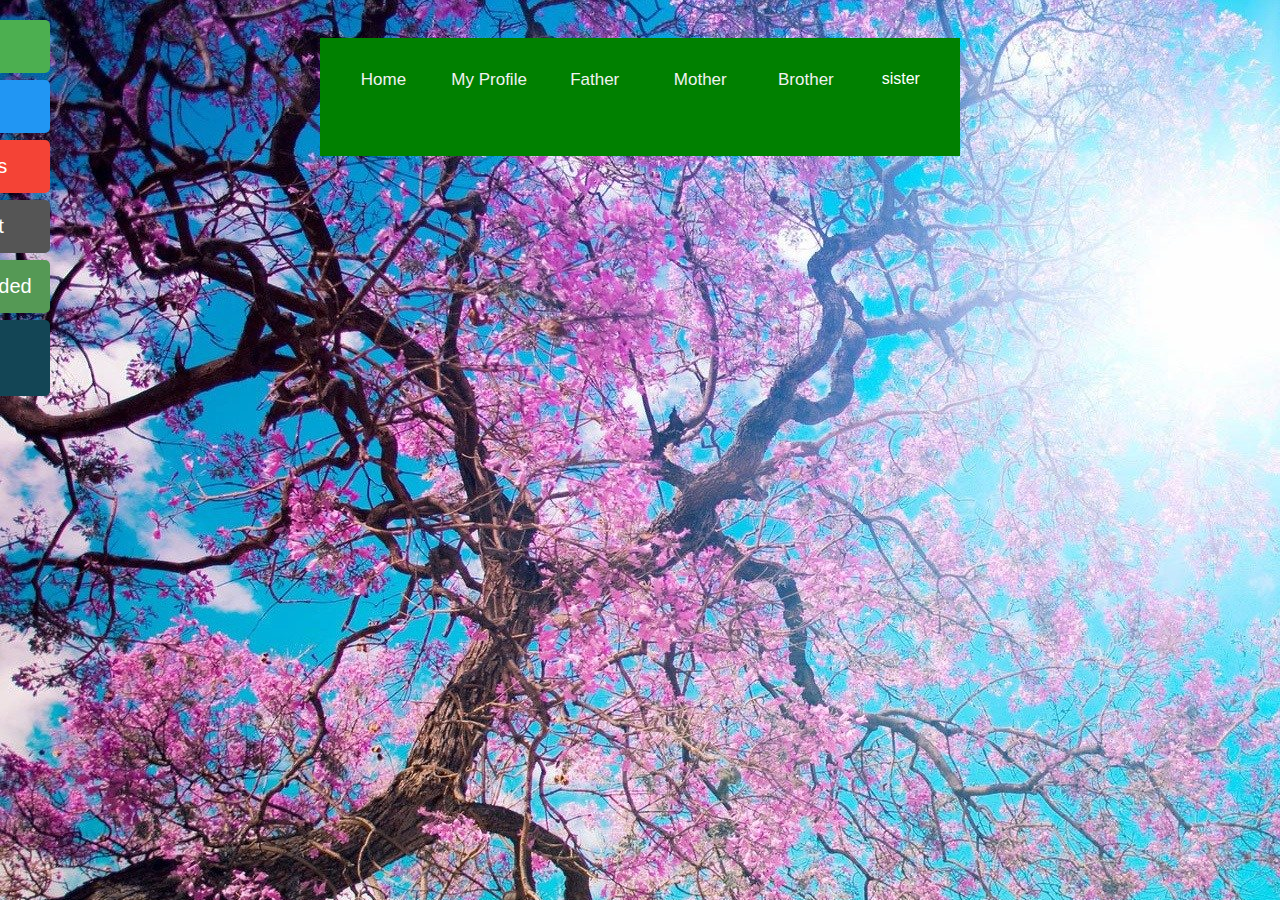
<file: buoi5_HTML_CSS/web/index.html>
<!DOCTYPE HTML>
<html>
    <head>
        <meta http-equiv="content-type" content="text/html" />
        <title>Family</title>
        <link rel="shortcut icon" href="photos/family.ico">
        <link rel="stylesheet" href="style.css">
	<style>
#mySidenav a {
  position: absolute;
  left: -80px;
  transition: 0.3s;
  padding: 15px;
  width: 100px;
  text-decoration: none;
  font-size: 20px;
  color: white;
  border-radius: 0 5px 5px 0;
}

#mySidenav a:hover {
  left: 0;
}

#about {
  top: 20px;
  background-color: #4CAF50;
}

#blog {
  top: 80px;
  background-color: #2196F3;
}

#projects {
  top: 140px;
  background-color: #f44336;
}

#contact {
  top: 200px;
  background-color: #555
}
#embedded {
  top: 260px;
  background-color: #595
}
#carrier {
  top: 320px;
  background-color: #134555
}
</style>
<style>
body {
  font-family: Arial, Helvetica, sans-serif;
}

.navbar {
  overflow: hidden;
  background-color: #333;
}

.navbar a {
  float: left;
  font-size: 16px;
  color: white;
  text-align: center;
  padding: 14px 16px;
  text-decoration: none;
}

.dropdown {
  float: left;
  overflow: hidden;
}

.dropdown .dropbtn {
  font-size: 16px;  
  border: none;
  outline: none;
  color: white;
  padding: 14px 16px;
  background-color: inherit;
  font-family: inherit;
  margin: 0;
}

.navbar a:hover, .dropdown:hover .dropbtn {
  background-color: red;
}

.dropdown-content {
  display: none;
  position: absolute;
  background-color: #f9f9f9;
  min-width: 160px;
  box-shadow: 0px 8px 16px 0px rgba(0,0,0,0.2);
  z-index: 1;
}

.dropdown-content a {
  float: none;
  color: black;
  padding: 12px 16px;
  text-decoration: none;
  display: block;
  text-align: left;
}

.dropdown-content a:hover {
  background-color: #ddd;
}

.dropdown:hover .dropdown-content {
  display: block;
}
</style>
    </head>
    <body background="photos/anh1.jpeg">
        <div id="div-taskbar" class="topnav">
            <ul>
                <li style="border: none;"><a href="index.html">Home</a></li>
                <li><a href="my.html">My Profile</a></li>
                <li><a href="father.html">Father</a></li>
                <li><a href="mother.html">Mother</a></li>
                <li><a href="brother.html">Brother</a></li>
 		<li class="dropdown">
			<button class="dropbtn">sister 
			      <i class="fa fa-caret-down"></i>
			    </button>
			    <div class="dropdown-content">
			      <a href="#">sister 1</a>
			      <a href="#">sister 2</a>
			      <a href="#">sister 3</a>
			    </div>		
		</li>

            </ul>
        </div>
	<div id="mySidenav" class="sidenav">
	  <a href="#" id="about">About</a>
	  <a href="#" id="blog">Blog</a>
	  <a href="#" id="projects">Projects</a>
	  <a href="#" id="contact">Contact</a>
	  <a href="#" id="embedded">Embedded</a>
	  <a href="#" id="carrier">Carrier Path</a>
	</div>
        
    </body>
</html>
</file>
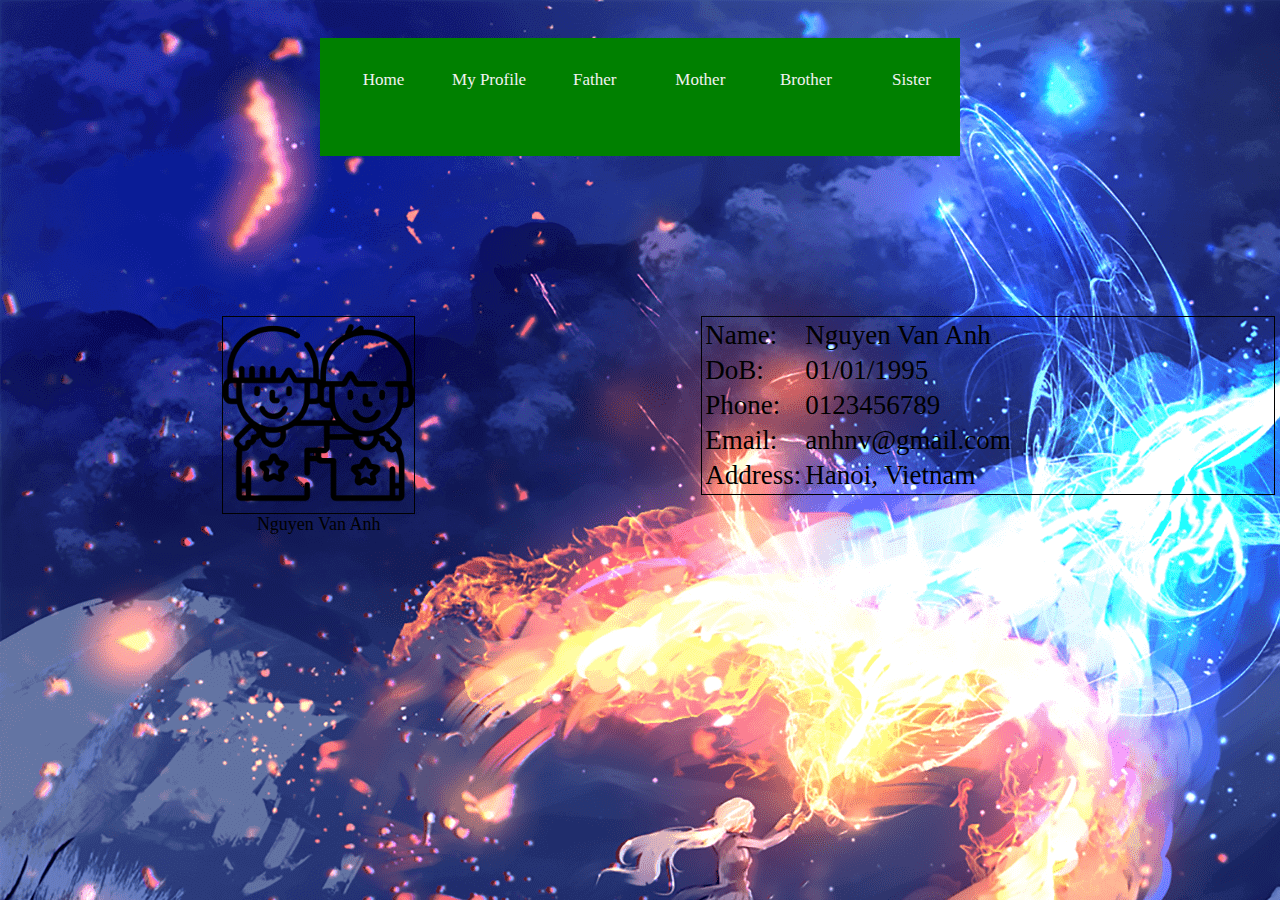
<file: buoi5_HTML_CSS/web/brother.html>
<!DOCTYPE HTML>
<html>
    <head>
        <meta http-equiv="content-type" content="text/html" />
        <title>Family</title>
        <link rel="shortcut icon" href="photos/family.ico">
        <link rel="stylesheet" href="style.css">
    </head>
    <body background="photos/anh4.png">
        <div id="div-taskbar" class="topnav">
            <ul>
                <li style="border: none;"><a href="index.html">Home</a></li>
                <li><a href="my.html">My Profile</a></li>
                <li><a href="father.html">Father</a></li>
                <li><a href="mother.html">Mother</a></li>
                <li><a href="brother.html">Brother</a></li>
                <li><a href="sister.html">Sister</a></li>
            </ul>
        </div>
        
        <div id="div-content">
            <div class="class-haft">
                <div id="div-profile-picture">
                    <img src="photos/brother.png"/>
                </div>
                <div id="div-sub-profile-picture">
                    Nguyen Van Anh
                </div>
            </div>
            
            <div class="class-haft">
                <div id="div-information">
                    <table>
                        <tr>
                            <td>Name: </td>
                            <td>Nguyen Van Anh</td>
                        </tr>
                        <tr>
                            <td>DoB: </td>
                            <td>01/01/1995</td>
                        </tr>
                        <tr>
                            <td>Phone: </td>
                            <td>0123456789</td>
                        </tr>
                        <tr>
                            <td>Email: </td>
                            <td>anhnv@gmail.com</td>
                        </tr>
                        <tr>
                            <td>Address: </td>
                            <td>Hanoi, Vietnam</td>
                        </tr>
                    </table>
                </div>
            </div>
        </div>
    </body>
</html>
</file>
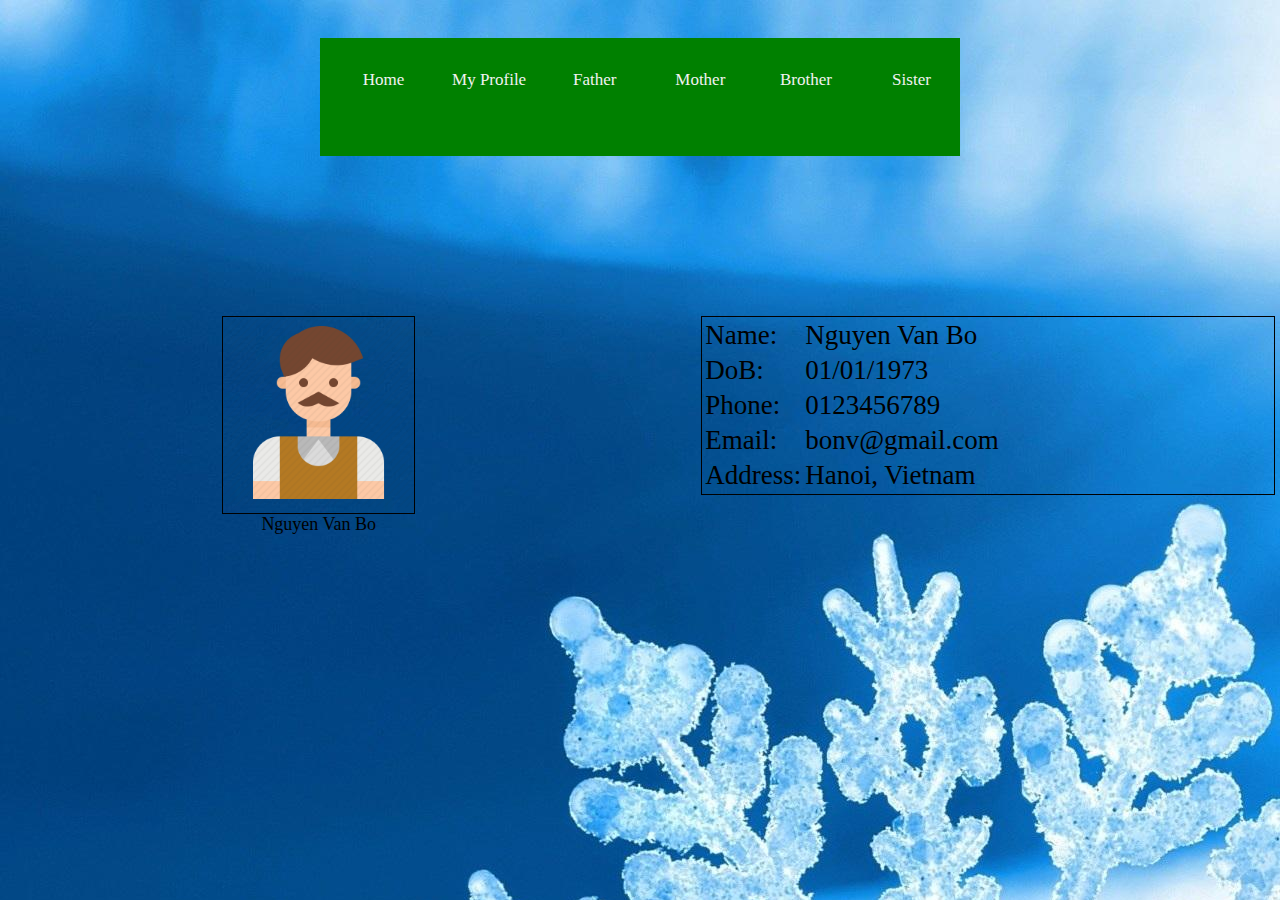
<file: buoi5_HTML_CSS/web/father.html>
<!DOCTYPE HTML>
<html>
    <head>
        <meta http-equiv="content-type" content="text/html" />
        <title>Family</title>
        <link rel="shortcut icon" href="photos/family.ico">
        <link rel="stylesheet" href="style.css">
    </head>
    <body background="photos/anh3.jpeg">
        <div id="div-taskbar" class="topnav" >
            <ul>
                <li style="border: none;"><a href="index.html">Home</a></li>
                <li><a href="my.html">My Profile</a></li>
                <li><a href="father.html">Father</a></li>
                <li><a href="mother.html">Mother</a></li>
                <li><a href="brother.html">Brother</a></li>
                <li><a href="sister.html">Sister</a></li>
            </ul>
        </div>
        
        <div id="div-content">
            <div class="class-haft">
                <div id="div-profile-picture">
                    <img src="photos/father.png"/>
                </div>
                <div id="div-sub-profile-picture">
                    Nguyen Van Bo
                </div>
            </div>
            
            <div class="class-haft">
                <div id="div-information">
                    <table>
                        <tr>
                            <td>Name: </td>
                            <td>Nguyen Van Bo</td>
                        </tr>
                        <tr>
                            <td>DoB: </td>
                            <td>01/01/1973</td>
                        </tr>
                        <tr>
                            <td>Phone: </td>
                            <td>0123456789</td>
                        </tr>
                        <tr>
                            <td>Email: </td>
                            <td>bonv@gmail.com</td>
                        </tr>
                        <tr>
                            <td>Address: </td>
                            <td>Hanoi, Vietnam</td>
                        </tr>
                    </table>
                </div>
            </div>
        </div>
    </body>
</html>
</file>
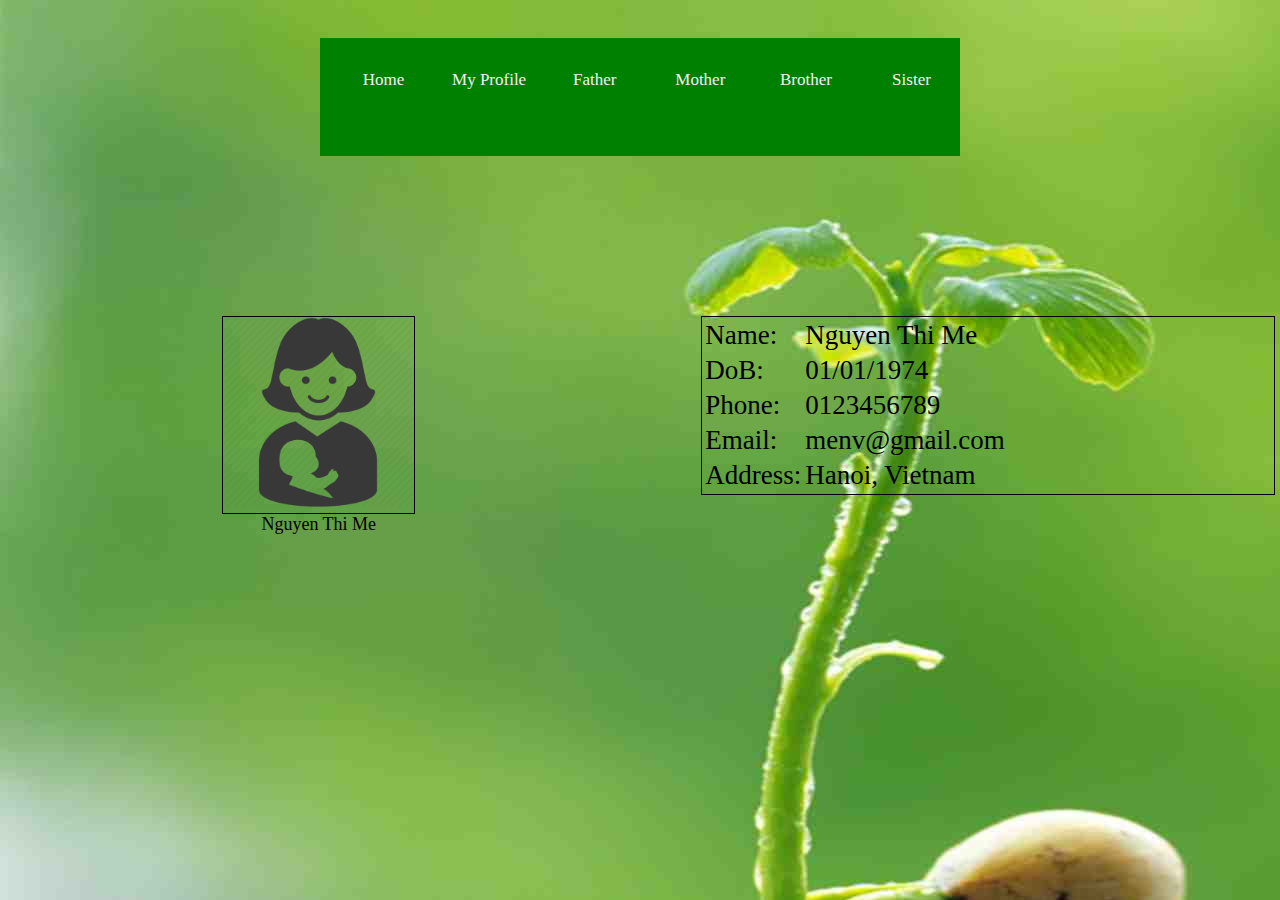
<file: buoi5_HTML_CSS/web/mother.html>
<!DOCTYPE HTML>
<html>
    <head>
        <meta http-equiv="content-type" content="text/html" />
        <title>Family</title>
        <link rel="shortcut icon" href="photos/family.ico">
        <link rel="stylesheet" href="style.css">
    </head>
    <body background="photos/anh2.jpeg">
        <div id="div-taskbar" class="topnav" >
            <ul>
                <li style="border: none;"><a href="index.html">Home</a></li>
                <li><a href="my.html">My Profile</a></li>
                <li><a href="father.html">Father</a></li>
                <li><a href="mother.html">Mother</a></li>
                <li><a href="brother.html">Brother</a></li>
                <li><a href="sister.html">Sister</a></li>
            </ul>
        </div>
        
        <div id="div-content">
            <div class="class-haft">
                <div id="div-profile-picture">
                    <img src="photos/mother.png"/>
                </div>
                <div id="div-sub-profile-picture">
                    Nguyen Thi Me
                </div>
            </div>
            
            <div class="class-haft">
                <div id="div-information">
                    <table>
                        <tr>
                            <td>Name: </td>
                            <td>Nguyen Thi Me</td>
                        </tr>
                        <tr>
                            <td>DoB: </td>
                            <td>01/01/1974</td>
                        </tr>
                        <tr>
                            <td>Phone: </td>
                            <td>0123456789</td>
                        </tr>
                        <tr>
                            <td>Email: </td>
                            <td>menv@gmail.com</td>
                        </tr>
                        <tr>
                            <td>Address: </td>
                            <td>Hanoi, Vietnam</td>
                        </tr>
                    </table>
                </div>
            </div>
        </div>
    </body>
</html>
</file>
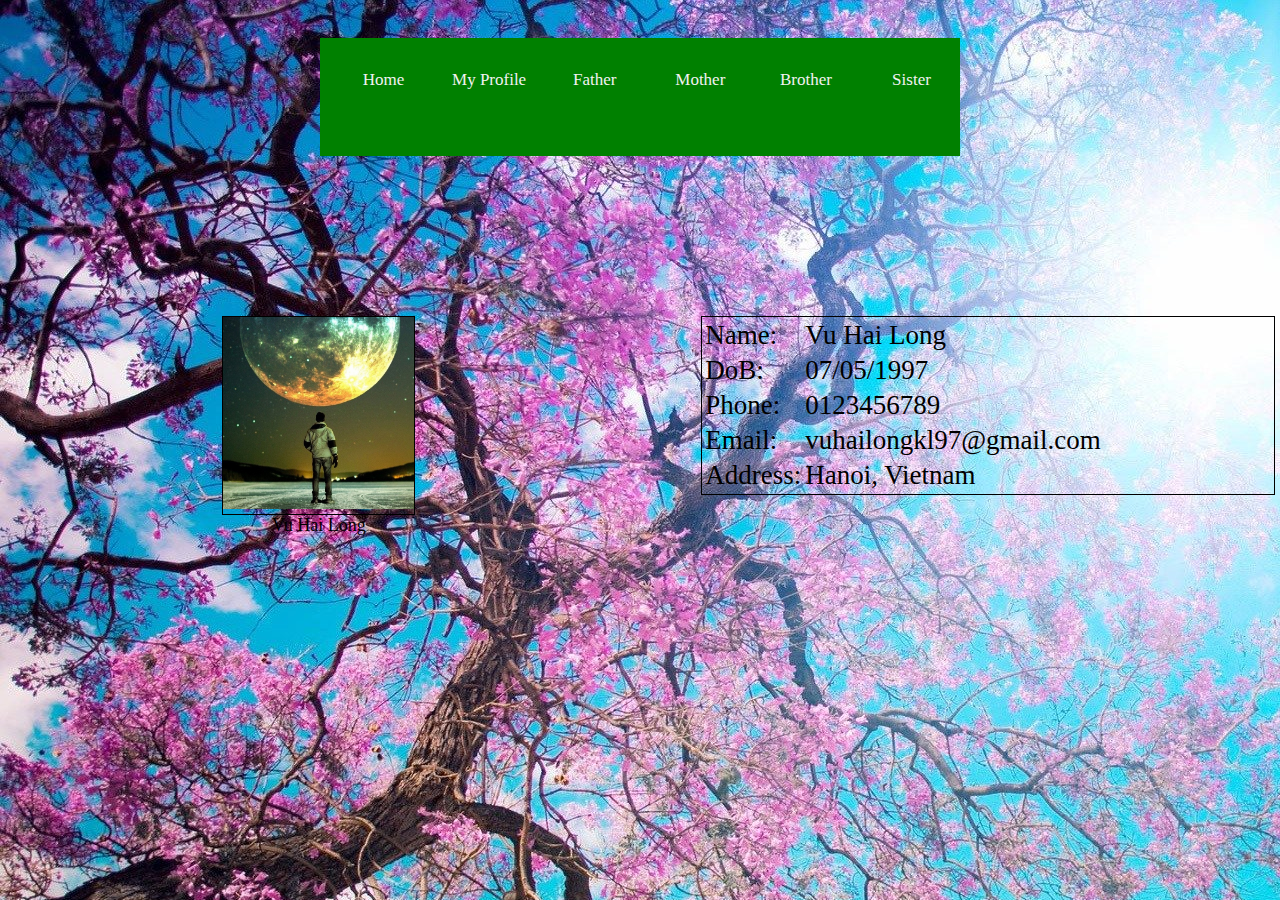
<file: buoi5_HTML_CSS/web/my.html>
<!DOCTYPE HTML>
<html>
    <head>
        <meta http-equiv="content-type" content="text/html" />
        <title>Family</title>
        <link rel="shortcut icon" href="photos/family.ico">
        <link rel="stylesheet" href="style.css">
    </head>
    <body background="photos/anh1.jpeg">
        <div id="div-taskbar" class="topnav">
            <ul>
                <li style="border: none;"><a href="index.html">Home</a></li>
                <li><a href="my.html">My Profile</a></li>
                <li><a href="father.html">Father</a></li>
                <li><a href="mother.html">Mother</a></li>
                <li><a href="brother.html">Brother</a></li>
                <li><a href="sister.html">Sister</a></li>
            </ul>
        </div>
        
        <div id="div-content">
            <div class="class-haft">
                <div id="div-profile-picture">
                    <img src="photos/my-profile-picture.png"/>
                </div>
                <div id="div-sub-profile-picture">
			Vu Hai Long
                </div>
            </div>
            
            <div class="class-haft">
                <div id="div-information">
                    <table>
                        <tr>
                            <td>Name: </td>
                            <td>Vu Hai Long</td>
                        </tr>
                        <tr>
                            <td>DoB: </td>
                            <td>07/05/1997</td>
                        </tr>
                        <tr>
                            <td>Phone: </td>
                            <td>0123456789</td>
                        </tr>
                        <tr>
                            <td>Email: </td>
                            <td>vuhailongkl97@gmail.com</td>
                        </tr>
                        <tr>
                            <td>Address: </td>
                            <td>Hanoi, Vietnam</td>
                        </tr>
                    </table>
                </div>
            </div>
        </div>
    </body>
</html>
</file>
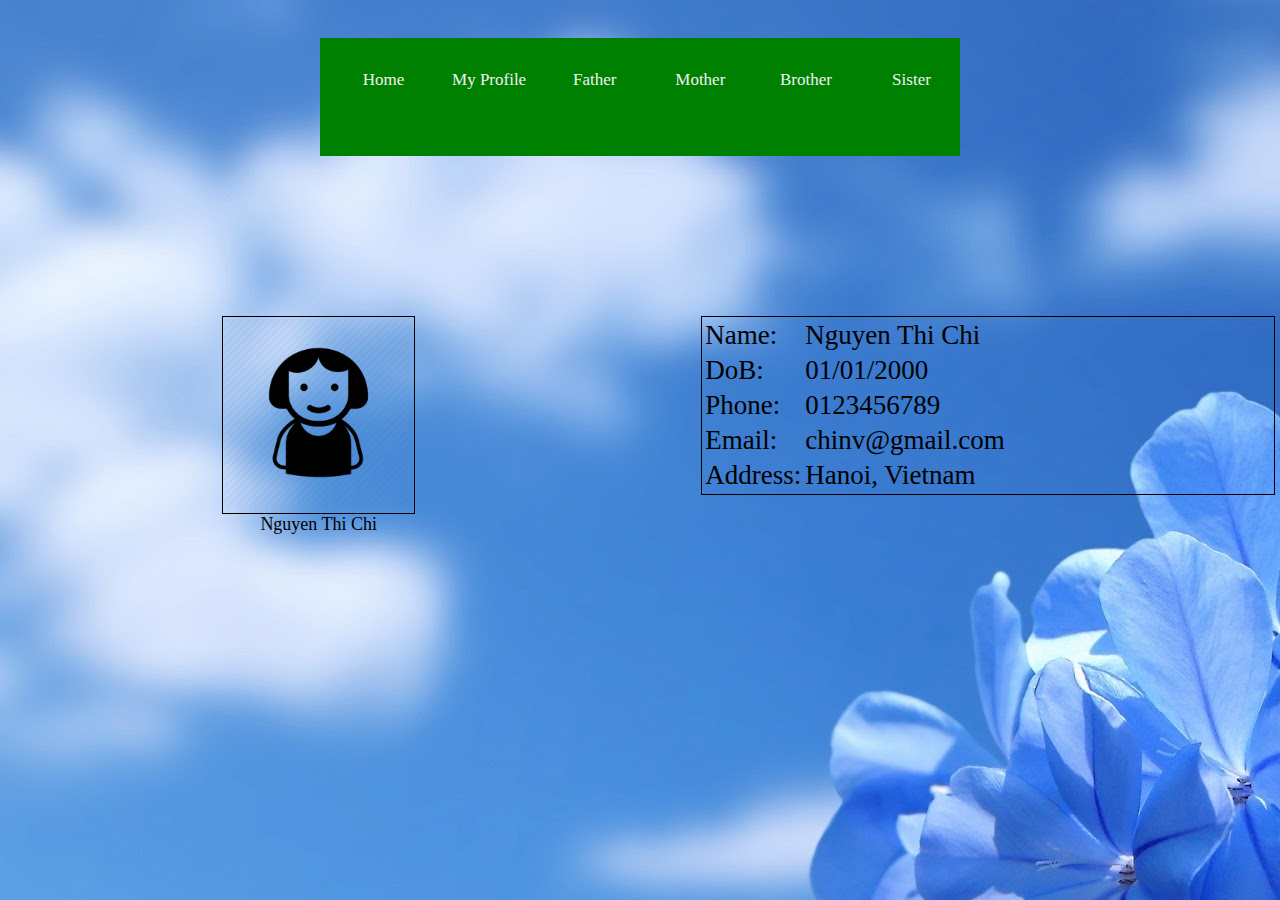
<file: buoi5_HTML_CSS/web/sister.html>
<!DOCTYPE HTML>
<html>
    <head>
        <meta http-equiv="content-type" content="text/html" />
        <title>Family</title>
        <link rel="shortcut icon" href="photos/family.ico">
        <link rel="stylesheet" href="style.css">
    </head>
    <body background="photos/anh5.jpg">
        <div id="div-taskbar" class="topnav" >
            <ul>
                <li style="border: none;"><a href="index.html">Home</a></li>
                <li><a href="my.html">My Profile</a></li>
                <li><a href="father.html">Father</a></li>
                <li><a href="mother.html">Mother</a></li>
                <li><a href="brother.html">Brother</a></li>
                <li><a href="sister.html">Sister</a></li>
            </ul>
        </div>
        
        <div id="div-content">
            <div class="class-haft">
                <div id="div-profile-picture">
                    <img src="photos/sister.png"/>
                </div>
                <div id="div-sub-profile-picture">
                    Nguyen Thi Chi
                </div>
            </div>
            
            <div class="class-haft">
                <div id="div-information">
                    <table>
                        <tr>
                            <td>Name: </td>
                            <td>Nguyen Thi Chi</td>
                        </tr>
                        <tr>
                            <td>DoB: </td>
                            <td>01/01/2000</td>
                        </tr>
                        <tr>
                            <td>Phone: </td>
                            <td>0123456789</td>
                        </tr>
                        <tr>
                            <td>Email: </td>
                            <td>chinv@gmail.com</td>
                        </tr>
                        <tr>
                            <td>Address: </td>
                            <td>Hanoi, Vietnam</td>
                        </tr>
                    </table>
                </div>
            </div>
        </div>
    </body>
</html>
</file>
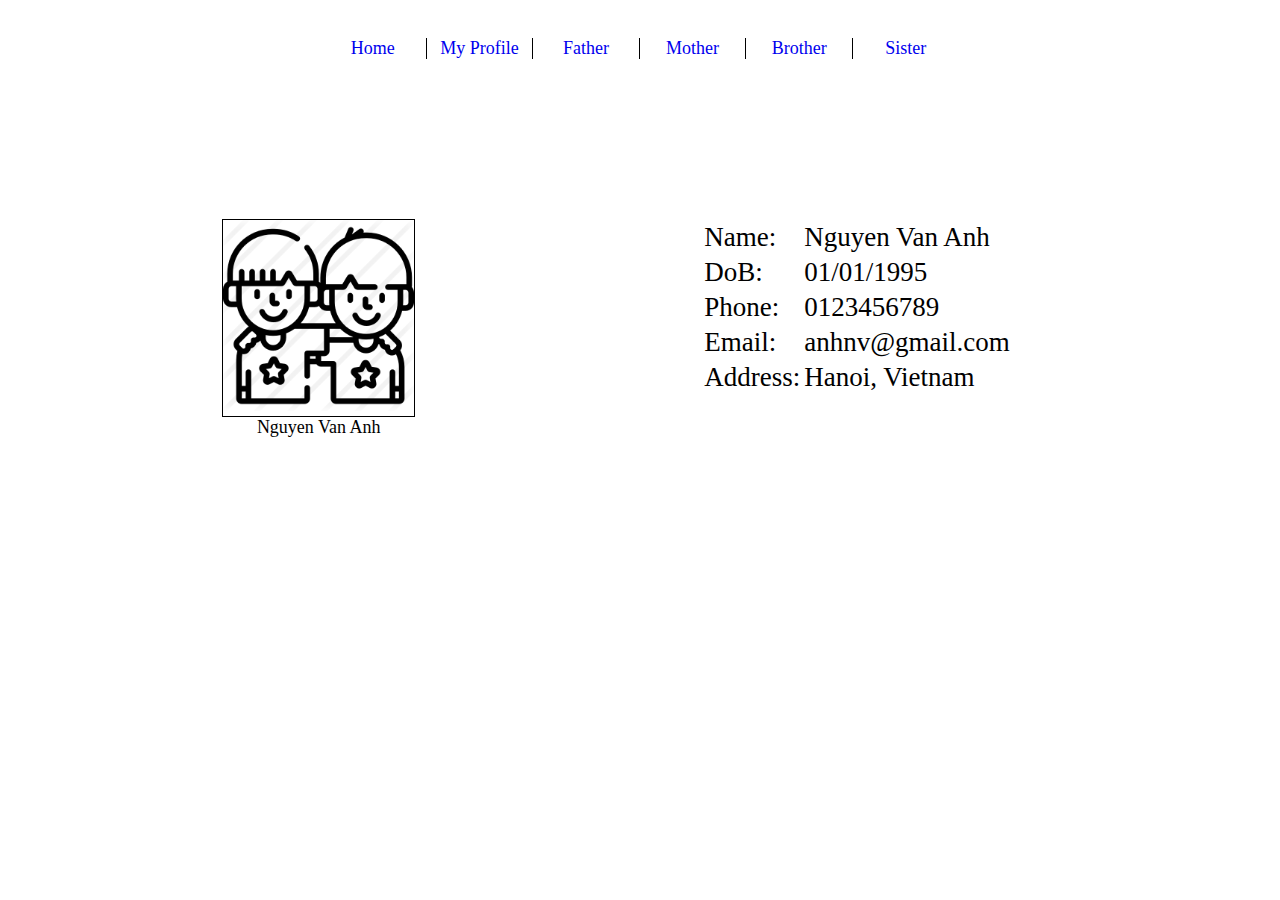
<file: buoi5_HTML_CSS/Example/Example - Bai 5/brother.html>
<!DOCTYPE HTML>
<html>
    <head>
        <meta http-equiv="content-type" content="text/html" />
        <title>Family</title>
        <link rel="shortcut icon" href="photos/family.ico">
        <link rel="stylesheet" href="style.css">
    </head>
    <body>
        <div id="div-taskbar">
            <ul>
                <li style="border: none;"><a href="index.html">Home</a></li>
                <li><a href="my.html">My Profile</a></li>
                <li><a href="father.html">Father</a></li>
                <li><a href="mother.html">Mother</a></li>
                <li><a href="brother.html">Brother</a></li>
                <li><a href="sister.html">Sister</a></li>
            </ul>
        </div>
        
        <div id="div-content">
            <div class="class-haft">
                <div id="div-profile-picture">
                    <img src="photos/brother.png"/>
                </div>
                <div id="div-sub-profile-picture">
                    Nguyen Van Anh
                </div>
            </div>
            
            <div class="class-haft">
                <div id="div-information">
                    <table>
                        <tr>
                            <td>Name: </td>
                            <td>Nguyen Van Anh</td>
                        </tr>
                        <tr>
                            <td>DoB: </td>
                            <td>01/01/1995</td>
                        </tr>
                        <tr>
                            <td>Phone: </td>
                            <td>0123456789</td>
                        </tr>
                        <tr>
                            <td>Email: </td>
                            <td>anhnv@gmail.com</td>
                        </tr>
                        <tr>
                            <td>Address: </td>
                            <td>Hanoi, Vietnam</td>
                        </tr>
                    </table>
                </div>
            </div>
        </div>
    </body>
</html>
</file>
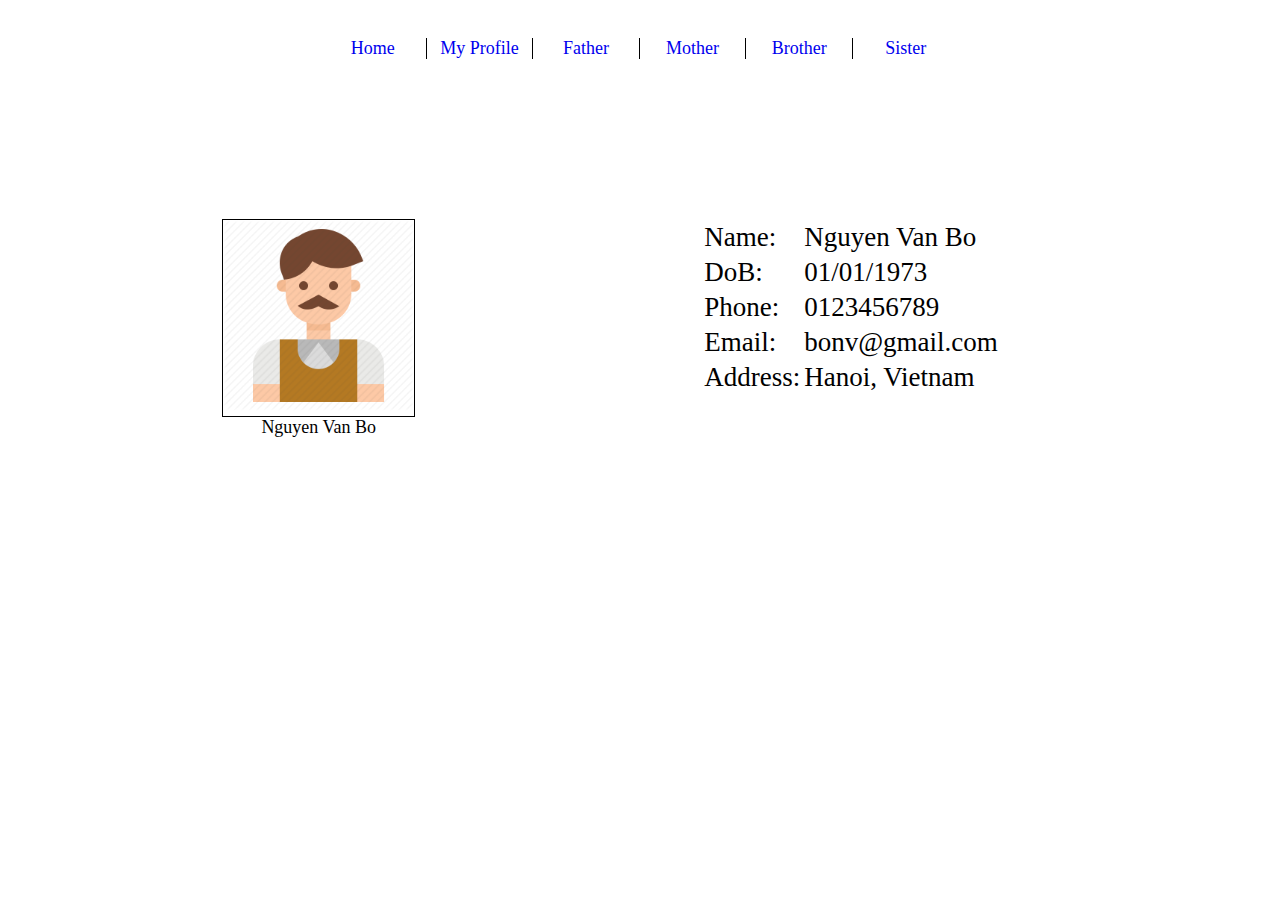
<file: buoi5_HTML_CSS/Example/Example - Bai 5/father.html>
<!DOCTYPE HTML>
<html>
    <head>
        <meta http-equiv="content-type" content="text/html" />
        <title>Family</title>
        <link rel="shortcut icon" href="photos/family.ico">
        <link rel="stylesheet" href="style.css">
    </head>
    <body>
        <div id="div-taskbar">
            <ul>
                <li style="border: none;"><a href="index.html">Home</a></li>
                <li><a href="my.html">My Profile</a></li>
                <li><a href="father.html">Father</a></li>
                <li><a href="mother.html">Mother</a></li>
                <li><a href="brother.html">Brother</a></li>
                <li><a href="sister.html">Sister</a></li>
            </ul>
        </div>
        
        <div id="div-content">
            <div class="class-haft">
                <div id="div-profile-picture">
                    <img src="photos/father.png"/>
                </div>
                <div id="div-sub-profile-picture">
                    Nguyen Van Bo
                </div>
            </div>
            
            <div class="class-haft">
                <div id="div-information">
                    <table>
                        <tr>
                            <td>Name: </td>
                            <td>Nguyen Van Bo</td>
                        </tr>
                        <tr>
                            <td>DoB: </td>
                            <td>01/01/1973</td>
                        </tr>
                        <tr>
                            <td>Phone: </td>
                            <td>0123456789</td>
                        </tr>
                        <tr>
                            <td>Email: </td>
                            <td>bonv@gmail.com</td>
                        </tr>
                        <tr>
                            <td>Address: </td>
                            <td>Hanoi, Vietnam</td>
                        </tr>
                    </table>
                </div>
            </div>
        </div>
    </body>
</html>
</file>
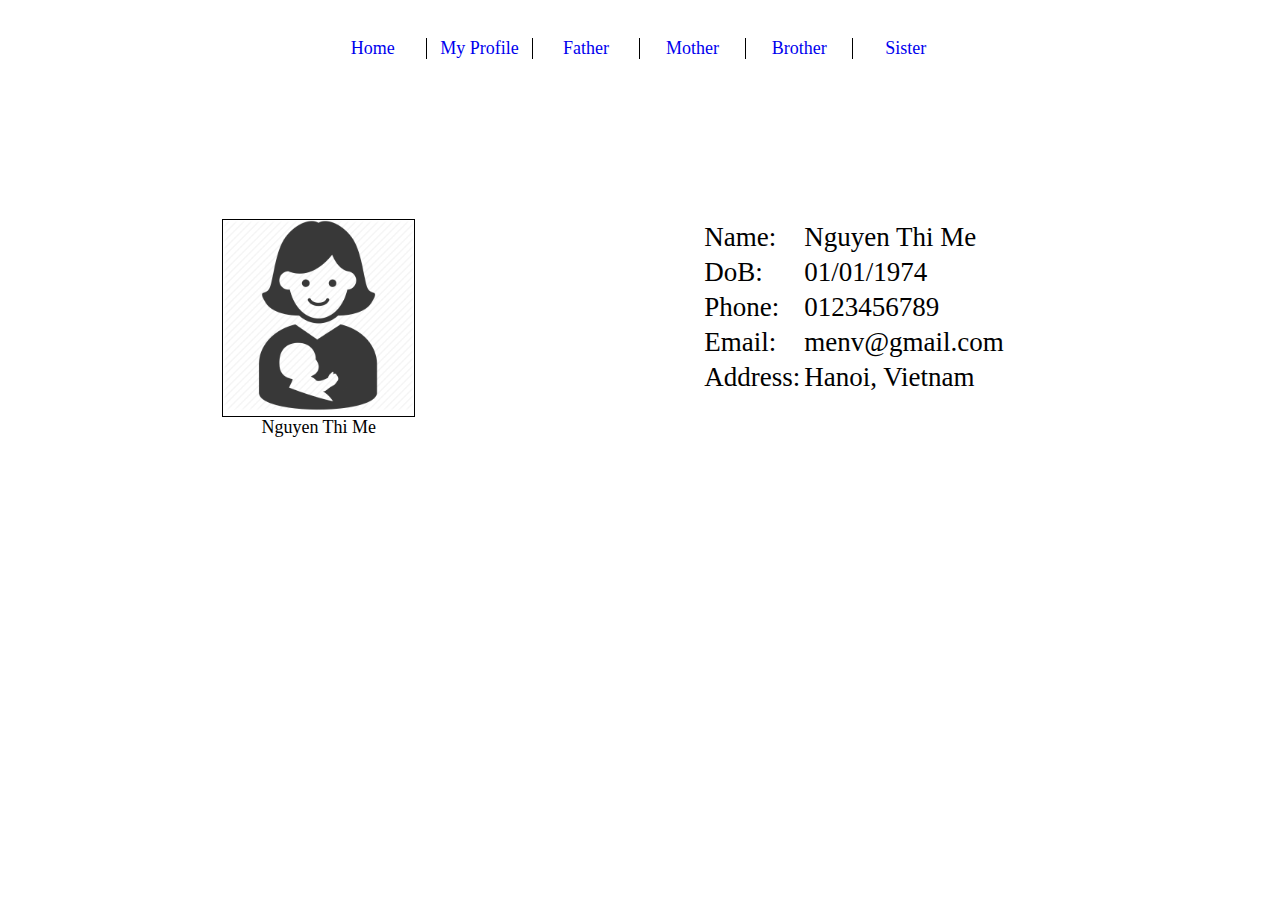
<file: buoi5_HTML_CSS/Example/Example - Bai 5/mother.html>
<!DOCTYPE HTML>
<html>
    <head>
        <meta http-equiv="content-type" content="text/html" />
        <title>Family</title>
        <link rel="shortcut icon" href="photos/family.ico">
        <link rel="stylesheet" href="style.css">
    </head>
    <body>
        <div id="div-taskbar">
            <ul>
                <li style="border: none;"><a href="index.html">Home</a></li>
                <li><a href="my.html">My Profile</a></li>
                <li><a href="father.html">Father</a></li>
                <li><a href="mother.html">Mother</a></li>
                <li><a href="brother.html">Brother</a></li>
                <li><a href="sister.html">Sister</a></li>
            </ul>
        </div>
        
        <div id="div-content">
            <div class="class-haft">
                <div id="div-profile-picture">
                    <img src="photos/mother.png"/>
                </div>
                <div id="div-sub-profile-picture">
                    Nguyen Thi Me
                </div>
            </div>
            
            <div class="class-haft">
                <div id="div-information">
                    <table>
                        <tr>
                            <td>Name: </td>
                            <td>Nguyen Thi Me</td>
                        </tr>
                        <tr>
                            <td>DoB: </td>
                            <td>01/01/1974</td>
                        </tr>
                        <tr>
                            <td>Phone: </td>
                            <td>0123456789</td>
                        </tr>
                        <tr>
                            <td>Email: </td>
                            <td>menv@gmail.com</td>
                        </tr>
                        <tr>
                            <td>Address: </td>
                            <td>Hanoi, Vietnam</td>
                        </tr>
                    </table>
                </div>
            </div>
        </div>
    </body>
</html>
</file>
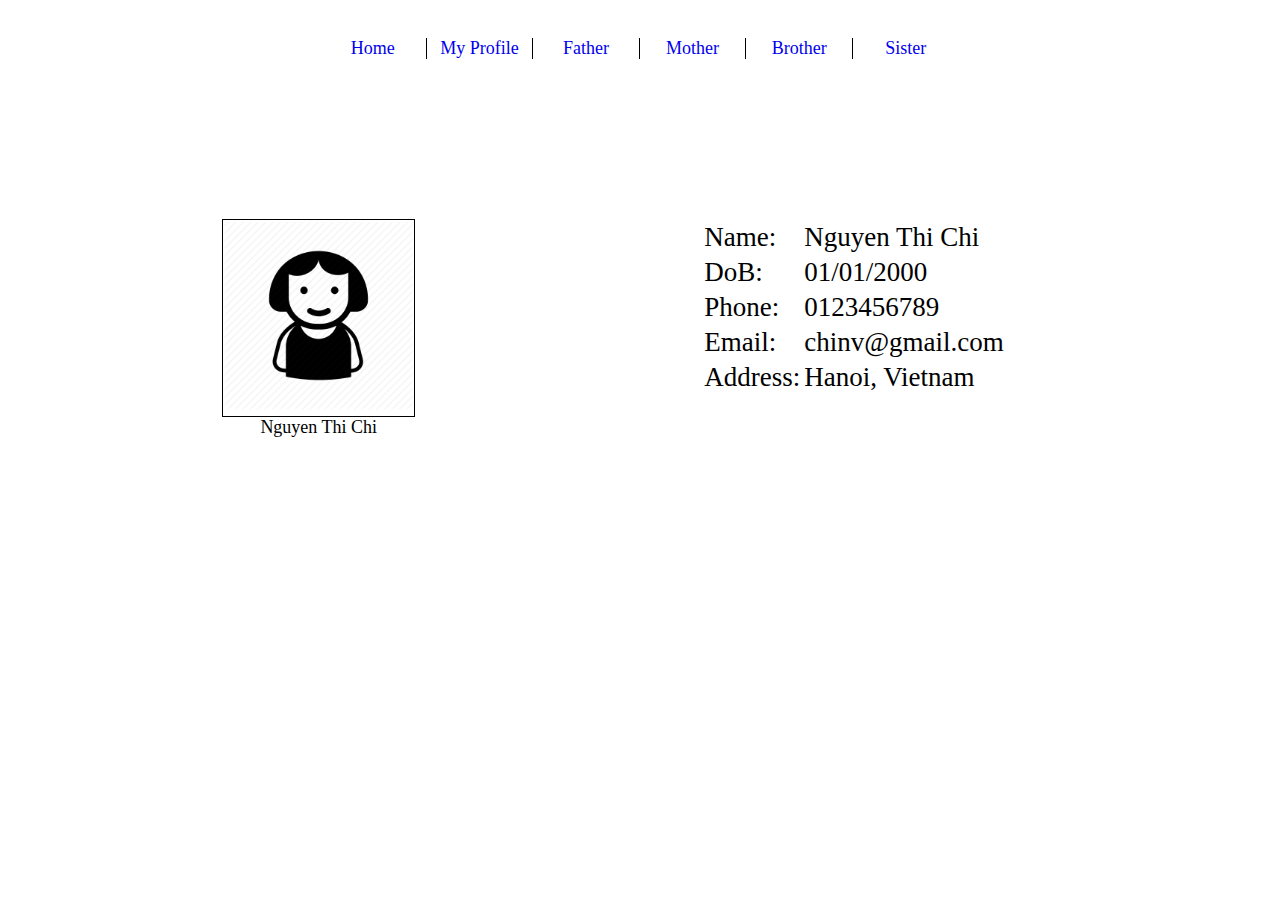
<file: buoi5_HTML_CSS/Example/Example - Bai 5/sister.html>
<!DOCTYPE HTML>
<html>
    <head>
        <meta http-equiv="content-type" content="text/html" />
        <title>Family</title>
        <link rel="shortcut icon" href="photos/family.ico">
        <link rel="stylesheet" href="style.css">
    </head>
    <body>
        <div id="div-taskbar">
            <ul>
                <li style="border: none;"><a href="index.html">Home</a></li>
                <li><a href="my.html">My Profile</a></li>
                <li><a href="father.html">Father</a></li>
                <li><a href="mother.html">Mother</a></li>
                <li><a href="brother.html">Brother</a></li>
                <li><a href="sister.html">Sister</a></li>
            </ul>
        </div>
        
        <div id="div-content">
            <div class="class-haft">
                <div id="div-profile-picture">
                    <img src="photos/sister.png"/>
                </div>
                <div id="div-sub-profile-picture">
                    Nguyen Thi Chi
                </div>
            </div>
            
            <div class="class-haft">
                <div id="div-information">
                    <table>
                        <tr>
                            <td>Name: </td>
                            <td>Nguyen Thi Chi</td>
                        </tr>
                        <tr>
                            <td>DoB: </td>
                            <td>01/01/2000</td>
                        </tr>
                        <tr>
                            <td>Phone: </td>
                            <td>0123456789</td>
                        </tr>
                        <tr>
                            <td>Email: </td>
                            <td>chinv@gmail.com</td>
                        </tr>
                        <tr>
                            <td>Address: </td>
                            <td>Hanoi, Vietnam</td>
                        </tr>
                    </table>
                </div>
            </div>
        </div>
    </body>
</html>
</file>
<file: buoi5_HTML_CSS/web/style.css>
body{
    width: 100%;
    height: 100%;
    margin: auto;
    background-color: white;
    font-size: 18px;    
}

img{
    width: 100%;
    height: 100%;
}

#div-taskbar{
    width: 50%;
    height: 7%;
    margin: auto;
    margin-top: 3%;
    text-align: center;
}

#div-taskbar ul{
    width: auto;
    height: auto;
    padding: 0;
    list-style-type: none;
}

#div-taskbar ul li{
    float: left;
    padding: 0;
    height:100px;
    width: 16.5%;

}

#div-taskbar ul li a{
    text-decoration: none;
    width:90%;
    height:100%;
}


#div-content{
    width: 100%;
    height: 90%;
    margin: auto;
}

#div-content .class-haft{
    width: 49.8%;
    height: 100%;
    margin: auto;
    float: left;
}

#div-content .class-haft #div-profile-picture{
    width: 30%;
    height: 30%;
    margin: auto;
    margin-top: 25%;
    border: solid 1px;
}

#div-content .class-haft #div-sub-profile-picture{
    width: 100%;
    height: auto;
    margin: auto;
    text-align: center;
}

#div-content .class-haft #div-information{
    width: auto;
    height: auto;
    margin-top: 25%;
    margin-left: 10%;
    border: solid 1px;
}

#div-content .class-haft #div-information table{
    font-size: 150%;
}

.topnav {
  overflow: hidden;
  background-color: green;
}

.topnav a {
  float :left;
  color: #f2f2f2;
  text-align: center;
  padding: 14px 16px;
  text-decoration: none;
  font-size: 17px;
}

.topnav a:hover {
  background-color: #ddd;
  color: black;
}

.topnav a.active {
  background-color: #4CAF50;
  color: white;
}
</file>
<file: buoi5_HTML_CSS/Example/Example - Bai 5/style.css>
body{
    width: 100%;
    height: 100%;
    margin: auto;
    background-color: white;
    font-size: 18px;    
}

img{
    width: 100%;
    height: 100%;
}

#div-taskbar{
    width: 50%;
    height: 7%;
    margin: auto;
    margin-top: 3%;
    text-align: center;
}

#div-taskbar ul{
    width: auto;
    height: auto;
    padding: 0;
    list-style-type: none;
}

#div-taskbar ul li{
    float: left;
    padding: 0;
    width: 16.5%;
    border-left: solid 1px;
}

#div-taskbar ul li a{
    text-decoration: none;
}


#div-content{
    width: 100%;
    height: 90%;
    margin: auto;
}

#div-content .class-haft{
    width: 49.8%;
    height: 100%;
    margin: auto;
    float: left;
}

#div-content .class-haft #div-profile-picture{
    width: 30%;
    height: 30%;
    margin: auto;
    margin-top: 25%;
    border: solid 1px;
}

#div-content .class-haft #div-sub-profile-picture{
    width: 100%;
    height: auto;
    margin: auto;
    text-align: center;
}

#div-content .class-haft #div-information{
    width: auto;
    height: auto;
    margin-top: 25%;
    margin-left: 10%;
}

#div-content .class-haft #div-information table{
    font-size: 150%;
}
</file>
